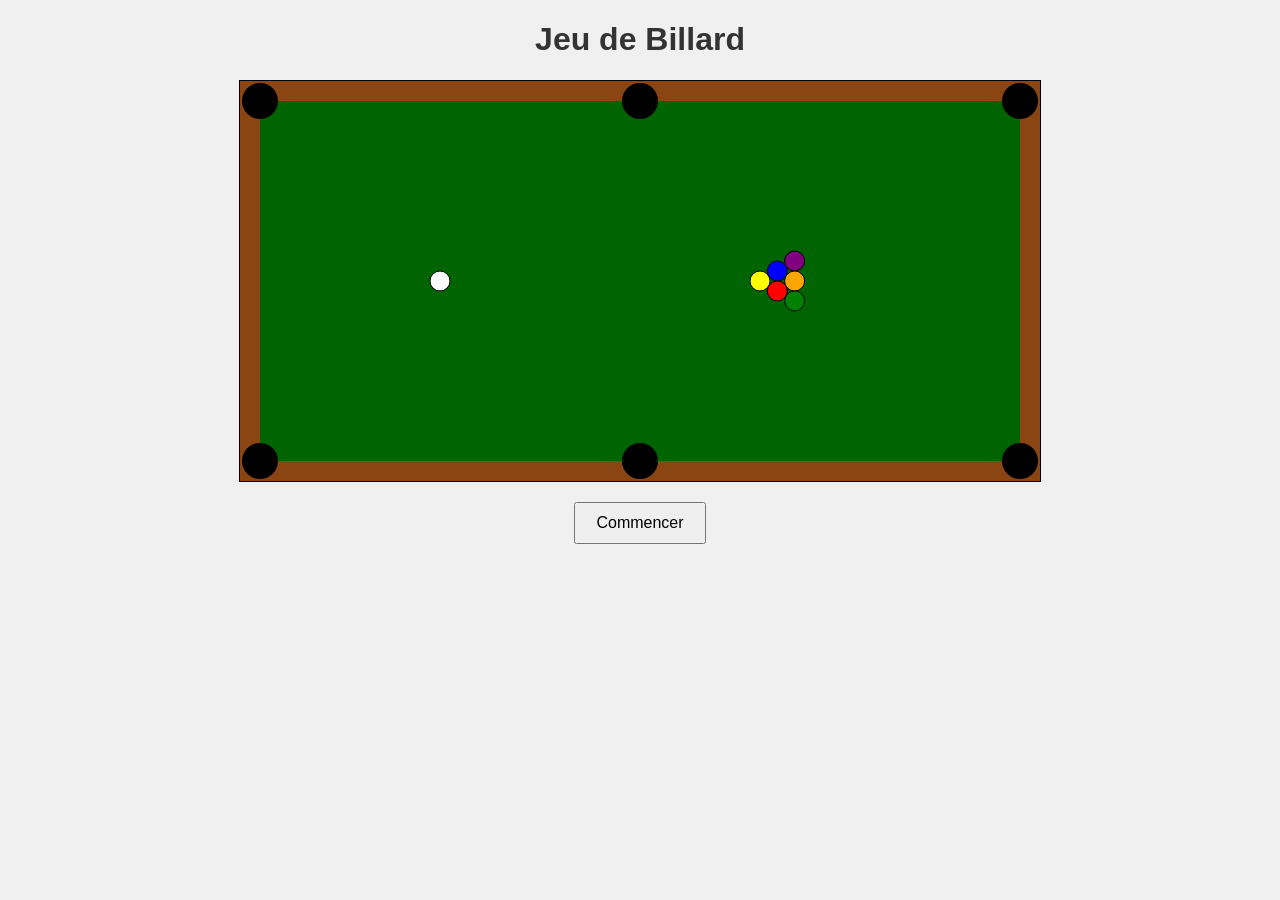
<file: index.html>
<!DOCTYPE html>
<html lang="fr">
<head>
    <meta charset="UTF-8">
    <meta name="viewport" content="width=device-width, initial-scale=1.0">
    <title>Jeu de Billard</title>
    <link rel="stylesheet" href="style.css">
</head>
<body>
    <h1>Jeu de Billard</h1>
    <canvas id="billardCanvas"></canvas>
    <button id="startButton">Commencer</button>

    <script src="script.js"></script>
</body>
</html>
</file>
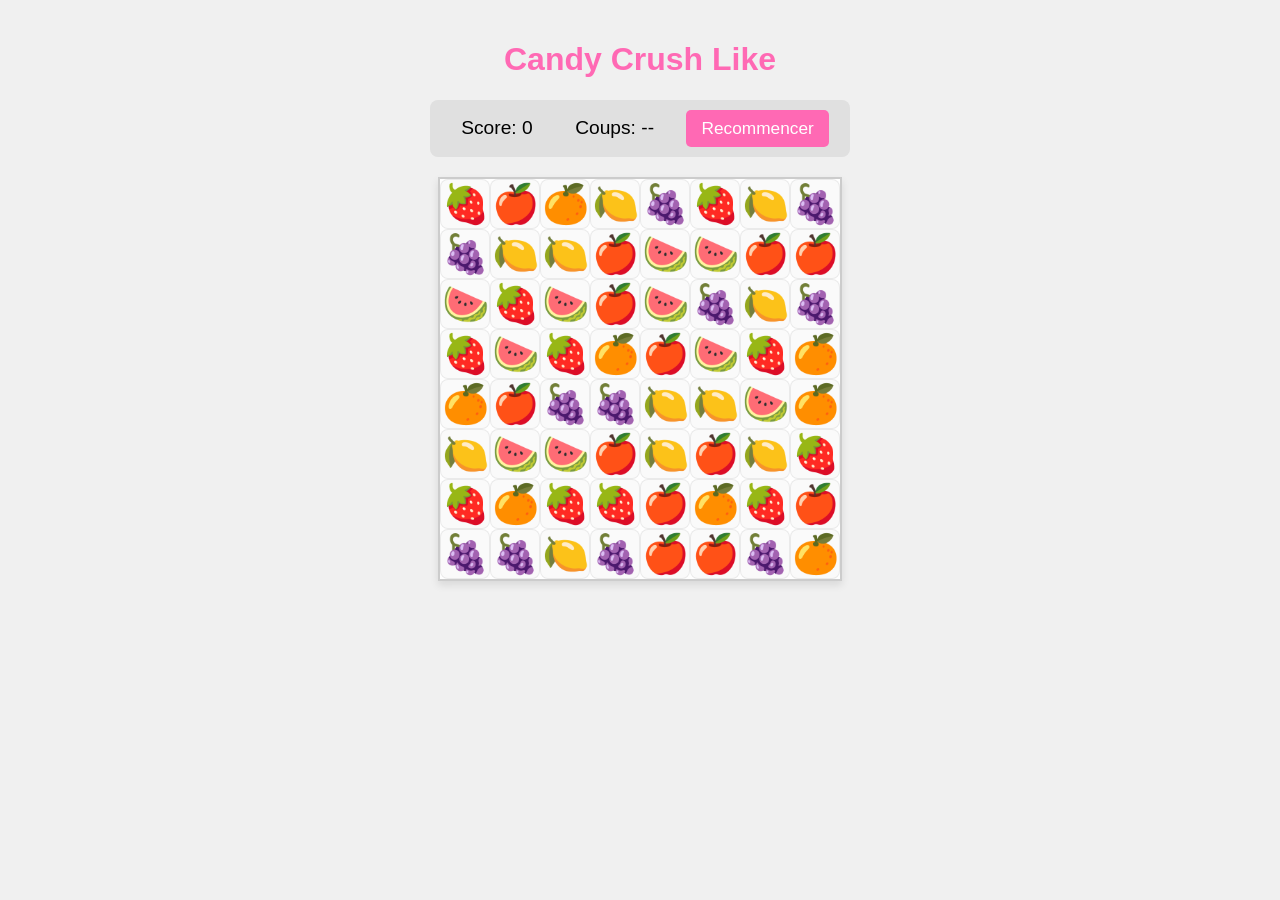
<file: candy_crush.html>
<!DOCTYPE html>
<html lang="fr">
<head>
    <meta charset="UTF-8">
    <meta name="viewport" content="width=device-width, initial-scale=1.0">
    <title>Candy Crush Like</title>
    <link rel="stylesheet" href="candy_crush.css">
</head>
<body>
    <h1>Candy Crush Like</h1>
    <div id="game-info">
        <p>Score: <span id="score">0</span></p>
        <p>Coups: <span id="moves-left">--</span></p> <!-- Placeholder -->
        <button id="restart-button">Recommencer</button>
    </div>
    <div id="game-board">
        <!-- La grille de bonbons sera générée ici par JavaScript -->
    </div>

    <script src="candy_crush.js"></script>
</body>
</html>
</file>
<file: style.css>
body {
    display: flex;
    flex-direction: column;
    align-items: center;
    font-family: sans-serif;
    background-color: #f0f0f0;
    margin: 0;
}

h1 {
    color: #333;
}

#billardCanvas {
    border: 1px solid black;
    background-color: green; /* Couleur de la table de billard */
}

button {
    margin-top: 20px;
    padding: 10px 20px;
    font-size: 16px;
    cursor: pointer;
}
</file>
<file: candy_crush.css>
body {
    font-family: Arial, sans-serif;
    display: flex;
    flex-direction: column;
    align-items: center;
    background-color: #f0f0f0;
    margin-top: 20px;
}

h1 {
    color: #ff69b4; /* Rose bonbon */
}

#game-info {
    margin-bottom: 20px;
    font-size: 1.2em;
    display: flex;
    justify-content: space-around;
    align-items: center;
    width: 80%;
    max-width: 400px; /* Adapter à la largeur de la grille */
    background-color: #e0e0e0;
    padding: 10px;
    border-radius: 8px;
}

#game-info p {
    margin: 0 10px;
}

#restart-button {
    padding: 8px 15px;
    font-size: 0.9em;
    color: white;
    background-color: #ff69b4; /* Rose bonbon */
    border: none;
    border-radius: 5px;
    cursor: pointer;
    transition: background-color 0.2s;
}

#restart-button:hover {
    background-color: #ff85c1; /* Rose plus clair */
}

#game-board {
    display: grid;
    /* Les colonnes et lignes seront définies par JavaScript en fonction de la taille de la grille */
    /* Exemple pour une grille 8x8 avec des bonbons de 50px */
    /* grid-template-columns: repeat(8, 50px); */
    /* grid-template-rows: repeat(8, 50px); */
    border: 2px solid #ccc;
    background-color: #fff;
    box-shadow: 0 4px 8px rgba(0,0,0,0.1);
    position: relative; /* Pour positionner les bonbons en absolu pour les animations */
}

.candy {
    width: 50px; /* Taille par défaut, peut être ajustée */
    height: 50px; /* Taille par défaut, peut être ajustée */
    border-radius: 10px; /* Pour un look plus "bonbon" */
    display: flex;
    justify-content: center;
    align-items: center;
    font-size: 20px; /* Pour afficher un symbole ou numéro si on utilise du texte */
    font-weight: bold;
    box-sizing: border-box; /* S'assurer que padding et border ne changent pas la taille finale */
    cursor: pointer;
    user-select: none; /* Empêcher la sélection de texte sur les bonbons */

    /* Styles pour les animations (seront ajoutés/modifiés par JS) */
    position: absolute; /* Important pour le positionnement et les animations de chute/swap */
    transition: transform 0.3s ease-out, top 0.3s ease-out, left 0.3s ease-out;
}

/* Exemples de couleurs de bonbons - SUPPRIMÉES car on utilise les emojis */
/* .candy-red { background-color: #ff4136; color: white; } */
/* .candy-blue { background-color: #0074d9; color: white; } */
/* .candy-green { background-color: #2ecc40; color: white; } */
/* .candy-yellow { background-color: #ffdc00; color: black; } */
/* .candy-purple { background-color: #b10dc9; color: white; } */
/* .candy-orange { background-color: #ff851b; color: white; } */

.candy {
    width: 50px;
    height: 50px;
    display: flex;
    justify-content: center;
    align-items: center;
    font-size: 38px; /* Ajuster pour la taille des emojis */
    line-height: 50px; /* Aide à centrer verticalement certains emojis */
    box-sizing: border-box;
    cursor: pointer;
    user-select: none;
    position: absolute;
    transition: transform 0.3s ease-out, top 0.3s ease-out, left 0.3s ease-out, opacity 0.3s;
    background-color: rgba(230, 230, 230, 0.2); /* Fond très léger pour voir les limites, ou transparent */
    border: 1px solid rgba(200,200,200,0.3); /* Bordure légère optionnelle */
    border-radius: 8px; /* Un peu de douceur */
}


/* Style pour un bonbon sélectionné (optionnel) */
.candy.selected {
    /* outline: 3px solid #4a4a4a; */ /* Alternative à la transformation */
    transform: scale(1.1); /* Peut être conservé si ça rend bien avec les emojis */
    background-color: rgba(0,0,0,0.1); /* Assombrir légèrement pour indiquer la sélection */
    box-shadow: 0 0 5px rgba(0,0,0,0.5);
}

/* Style pour les bonbons en cours de suppression (animation) */
.candy.matched {
    transform: scale(0.1);
    opacity: 0;
    transition: transform 0.3s ease-in, opacity 0.3s ease-in;
}

.candy.striped-h, .candy.striped-v {
    /* L'emoji (textContent) sera toujours là. Les rayures se superposent. */
}

.candy.striped-h::before {
    content: '';
    position: absolute;
    left: 6px; right: 6px; top: 50%;
    height: 7px;
    background-color: rgba(255,255,255,0.75);
    transform: translateY(-50%);
    border-radius: 3px;
    z-index: 1;
}
.candy.striped-h::after {
    content: '';
    position: absolute;
    left: 6px; right: 6px;
    /* Deuxième rayure pour un effet plus visible */
    top: calc(50% + 10px); height: 4px; background-color: rgba(255,255,255,0.5); transform: translateY(-50%); border-radius: 2px; z-index: 1;
    /* Ou une seule rayure plus épaisse, ou un autre style */
}


.candy.striped-v::before {
    content: '';
    position: absolute;
    top: 6px; bottom: 6px; left: 50%;
    width: 7px;
    background-color: rgba(255,255,255,0.75);
    transform: translateX(-50%);
    border-radius: 3px;
    z-index: 1;
}
.candy.striped-v::after {
    content: '';
    position: absolute;
    top: 6px; bottom: 6px;
    left: calc(50% + 10px); width: 4px; background-color: rgba(255,255,255,0.5); transform: translateX(-50%); border-radius: 2px; z-index: 1;
}
</file>
